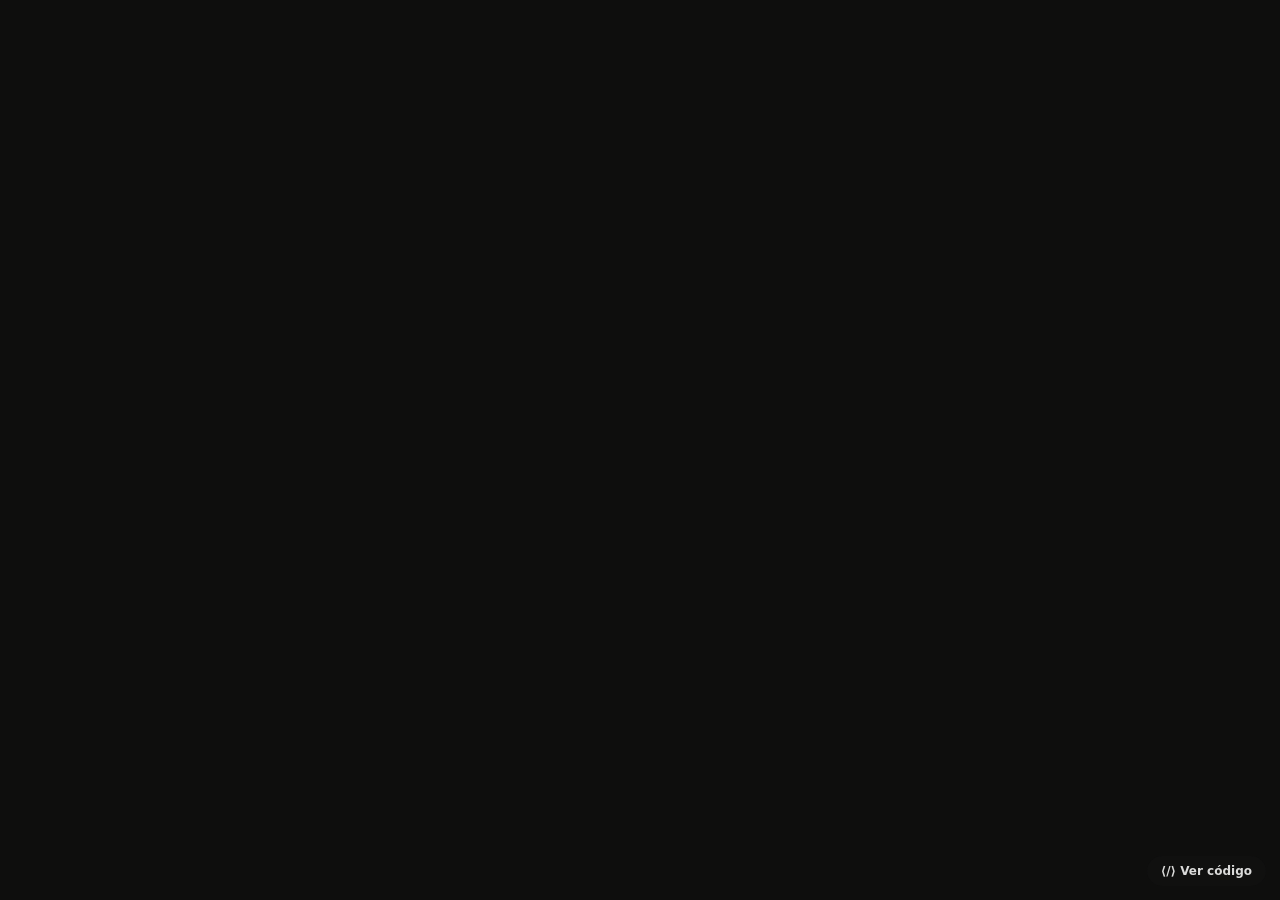
<file: docs/index.html>
<!DOCTYPE html>
<html lang="es">
<head>
<meta charset="utf-8">
<meta name="viewport" content="width=device-width, initial-scale=1">
<title>Lumen — Fotografía documental y editorial</title>
<meta name="description" content="Lumen — Fotografía documental y editorial. Tema WordPress creado desde cero.">
<meta property="og:title" content="Lumen — Fotografía documental y editorial">
<meta property="og:image" content="https://raw.githubusercontent.com/LuisMRojas/wp-lumen-photography/main/screenshot.png">
<style>
html,body{margin:0;height:100%;background:#0e0e0d;overflow:hidden}
iframe{position:fixed;inset:0;width:100%;height:100%;border:0}
#loader{position:fixed;inset:0;display:grid;place-items:center;background:#0e0e0d;color:#ece7de;font-family:system-ui,-apple-system,"Segoe UI",sans-serif;transition:opacity .6s ease;z-index:2}
#loader.done{opacity:0;pointer-events:none}
#loader b{display:block;font:600 clamp(2.5rem,8vw,5rem)/1 Georgia,serif;letter-spacing:.02em;text-align:center}
#loader p{margin:1rem 0 0;opacity:.7;text-align:center;font-size:.95rem}
#bar{width:180px;height:3px;margin:1.5rem auto 0;background:rgba(128,128,128,.25);border-radius:3px;overflow:hidden}
#bar i{display:block;height:100%;width:40%;background:#c8a46a;animation:l 1.2s ease-in-out infinite}
@keyframes l{0%{transform:translateX(-100%)}100%{transform:translateX(250%)}}
a.code{position:fixed;right:14px;bottom:14px;z-index:3;padding:9px 14px;border-radius:999px;background:#111;color:#fff;font:600 12px/1 system-ui,sans-serif;text-decoration:none;opacity:.85}
a.code:hover{opacity:1}
</style>
</head>
<body>
<div id="loader"><div><b>Lumen</b><p>Cargando portafolio…</p><div id="bar"><i></i></div></div></div>
<iframe id="site" title="Lumen — Fotografía documental y editorial" src="https://playground.wordpress.net/?mode=seamless&blueprint-url=https://raw.githubusercontent.com/LuisMRojas/wp-lumen-photography/main/blueprint-site.json" allow="clipboard-write; fullscreen; autoplay; encrypted-media"></iframe>
<a class="code" href="https://github.com/LuisMRojas/wp-lumen-photography" target="_blank" rel="noopener">⟨/⟩ Ver código</a>
<script>
var l=document.getElementById('loader');
document.getElementById('site').addEventListener('load',function(){setTimeout(function(){l.classList.add('done')},400)});
setTimeout(function(){l.classList.add('done')},15000);
</script>
</body>
</html>
</file>
